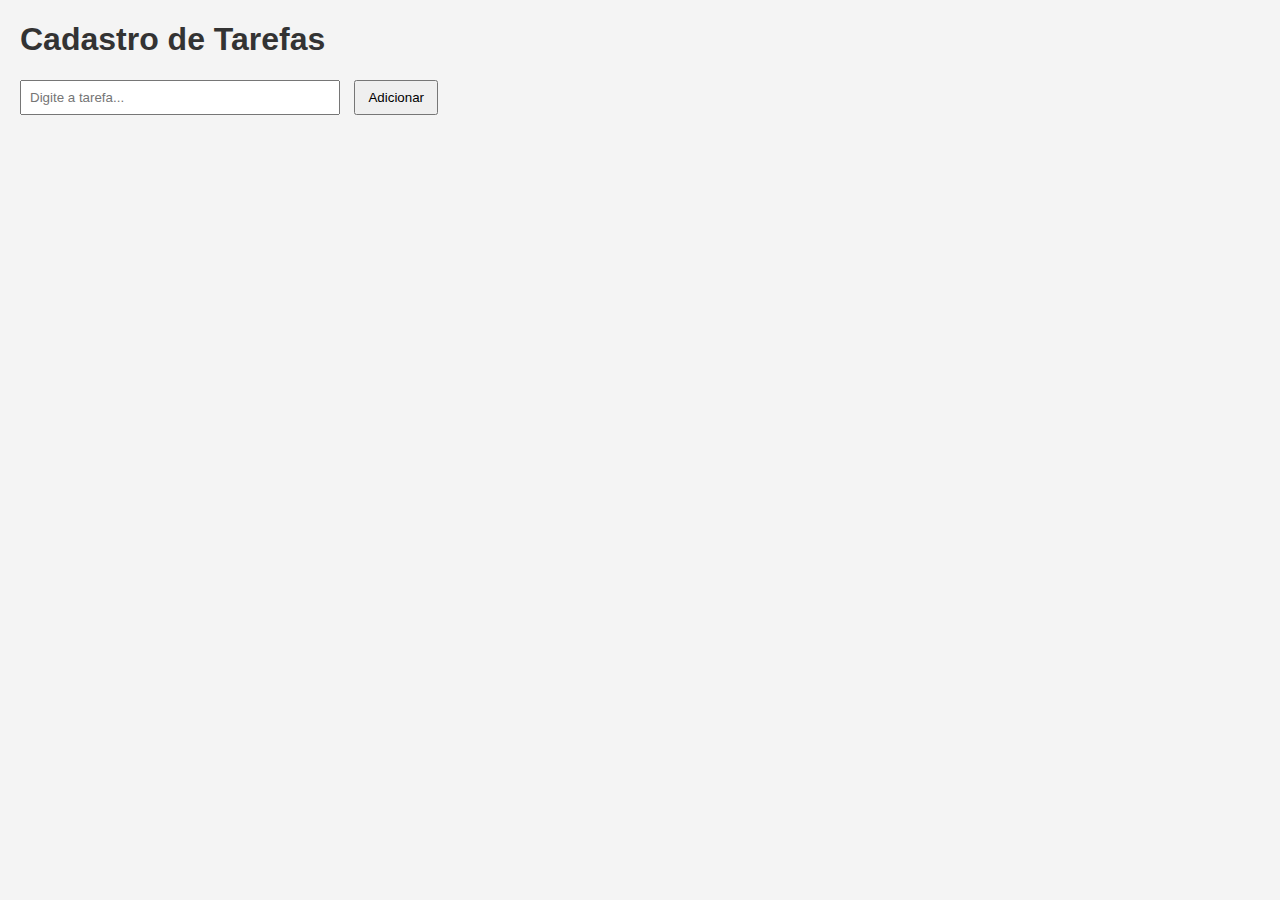
<file: target/classes/static/index.html>
<!DOCTYPE html>
<html lang="pt-br">
<head>
  <meta charset="UTF-8">
  <title>Cadastro de Tarefas</title>
  <link rel="stylesheet" href="style.css">
</head>
<body>
  <h1>Cadastro de Tarefas</h1>

  <form id="taskForm">
    <input type="text" id="taskInput" placeholder="Digite a tarefa..." required>
    <button type="submit">Adicionar</button>
  </form>

  <ul id="taskList"></ul>

  <script src="script.js"></script>
</body>
</html>
</file>
<file: target/classes/static/style.css>
body {
  font-family: Arial, sans-serif;
  margin: 20px;
  background-color: #f4f4f4;
}

h1 {
  color: #333;
}

form {
  margin-bottom: 20px;
}

input[type="text"] {
  padding: 8px;
  width: 300px;
}

button {
  padding: 8px 12px;
  margin-left: 10px;
}

ul {
  list-style-type: none;
  padding: 0;
}

li {
  background-color: #fff;
  margin-bottom: 8px;
  padding: 10px;
  border-radius: 5px;
  display: flex;
  justify-content: space-between;
  align-items: center;
  cursor: pointer;
}

li.concluida {
  text-decoration: line-through;
  color: gray;
}

li button {
  background-color: #e74c3c;
  color: white;
  border: none;
  padding: 5px 8px;
  border-radius: 3px;
  cursor: pointer;
}
</file>
